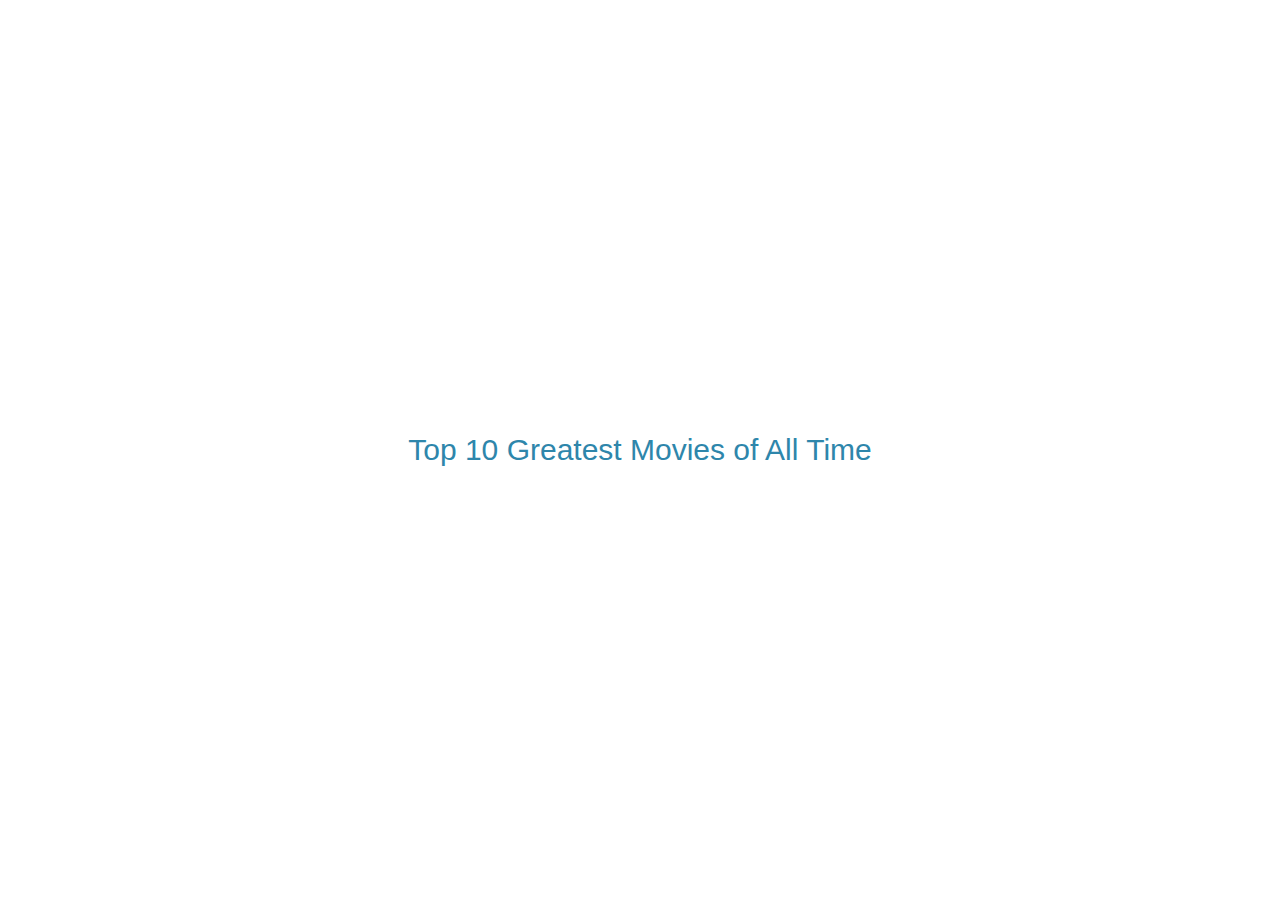
<file: 01-Read-It/01/index.html>
<!DOCTYPE html>
<html lang="nl">

<head>
	<meta charset="UTF-8">
	<title>Top 10</title>
	<link rel="stylesheet" type="text/css" href="css/reset.css">
	<link rel="stylesheet" type="text/css" href="css/style.css">
	<script>
		document.write(`<h1>Top 10 Greatest Movies of All Time</h1>`);
	</script>
</head>

<body>
</body>

</html>
</file>
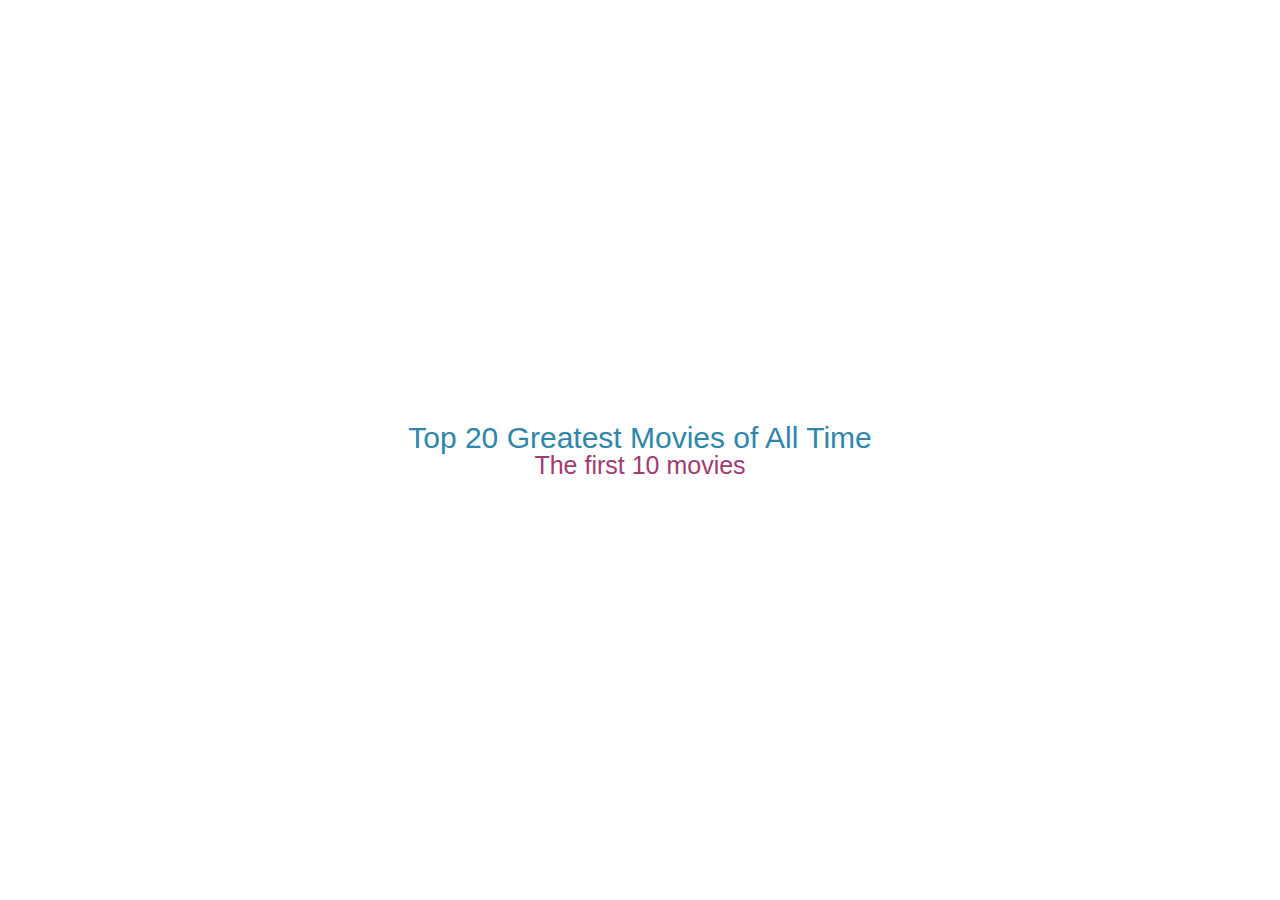
<file: 01-Read-It/02/index.html>
<!DOCTYPE html>
<html lang="nl">
<head>
	<meta charset="UTF-8">
	<title>TOP 10</title>
	<link rel="stylesheet" type="text/css" href="css/reset.css">
	<link rel="stylesheet" type="text/css" href="css/style.css">
</head>
<body>
	<script src="js/script.js"></script>
</body>
</html>
</file>
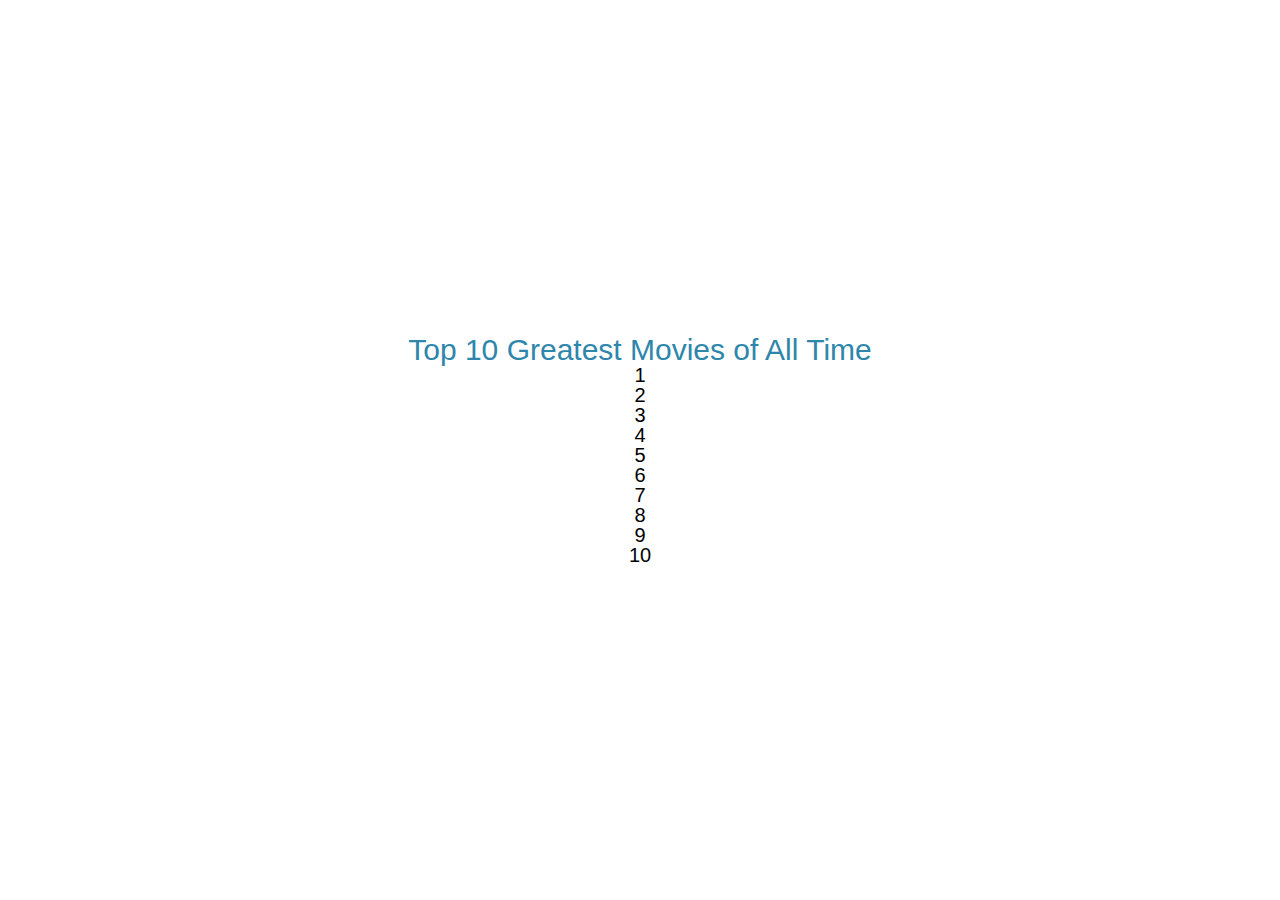
<file: 01-Read-It/03/index.html>
<!DOCTYPE html>
<html lang="nl">
<head>
	<meta charset="UTF-8">
	<title>TOP 10</title>
	<link rel="stylesheet" type="text/css" href="css/reset.css">
	<link rel="stylesheet" type="text/css" href="css/style.css">
</head>
<body>
  <h1>Top 10 Greatest Movies of All Time</h1>
	<script src="js/script.js"></script>
</body>
</html>
</file>
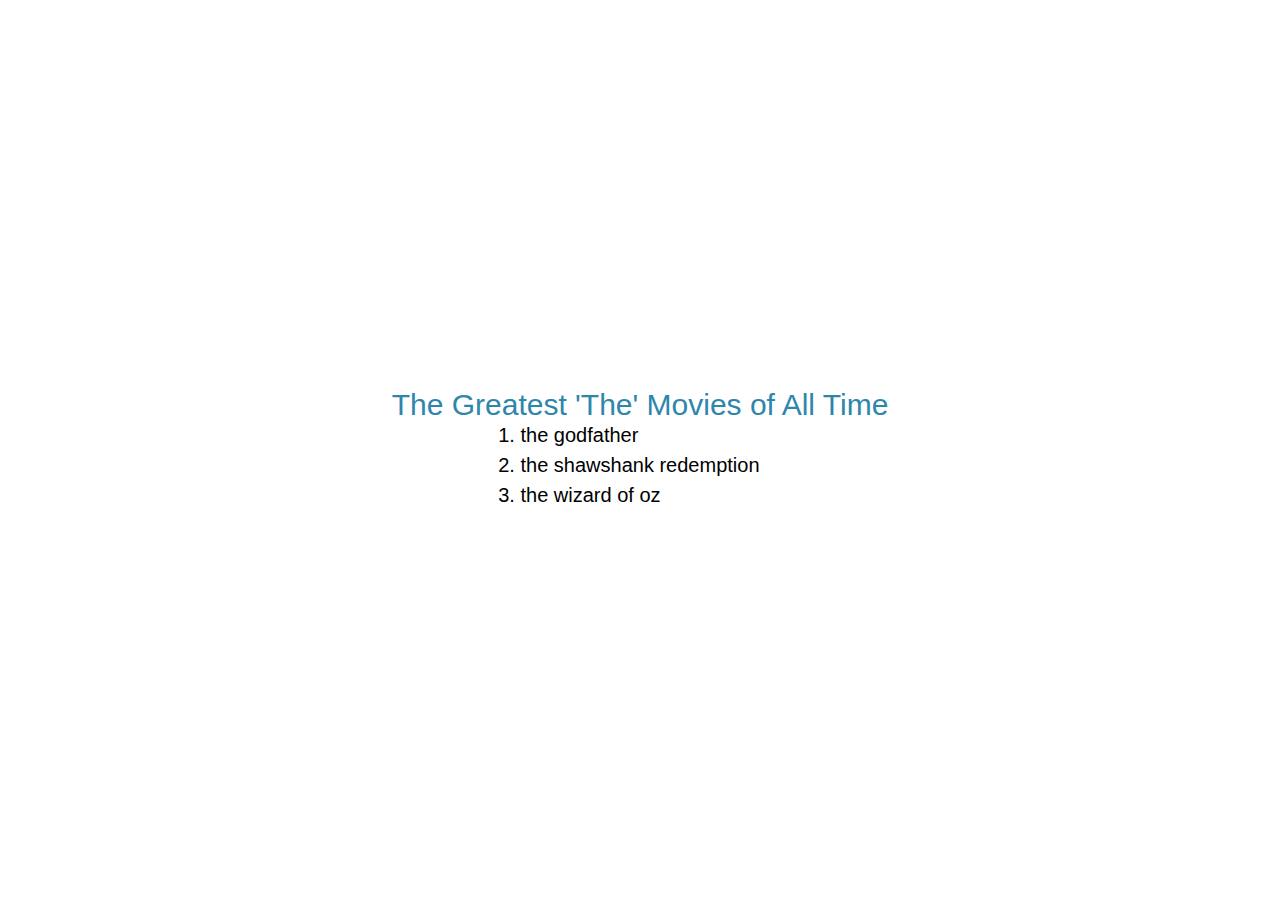
<file: 01-Read-It/10/index.html>
<!DOCTYPE html>
<html lang="nl">
<head>
	<meta charset="UTF-8">
	<title>TOP 10</title>
	<link rel="stylesheet" type="text/css" href="css/reset.css">
	<link rel="stylesheet" type="text/css" href="css/style.css">
</head>
<body>
  <h1>The Greatest 'The' Movies of All Time</h1>
	<script src="js/script.js"></script>
</body>
</html>
</file>
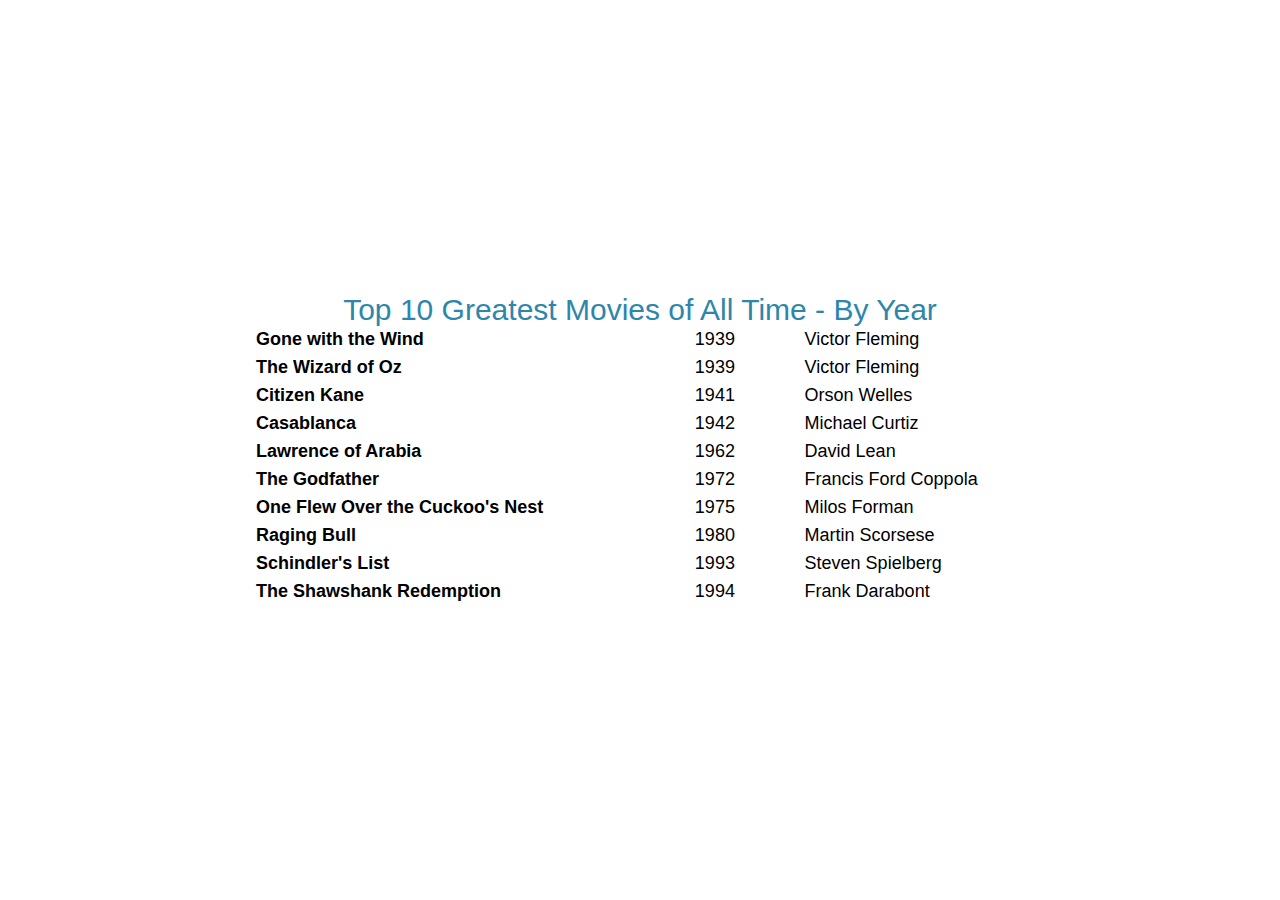
<file: 01-Read-It/13/index.html>
<!DOCTYPE html>
<html lang="nl">
<head>
	<meta charset="UTF-8">
	<title>TOP 10</title>
	<link rel="stylesheet" type="text/css" href="css/reset.css">
	<link rel="stylesheet" type="text/css" href="css/style.css">
</head>
<body>
  <h1>Top 10 Greatest Movies of All Time - By Year</h1>
	<script src="js/script.js"></script>
</body>
</html>
</file>
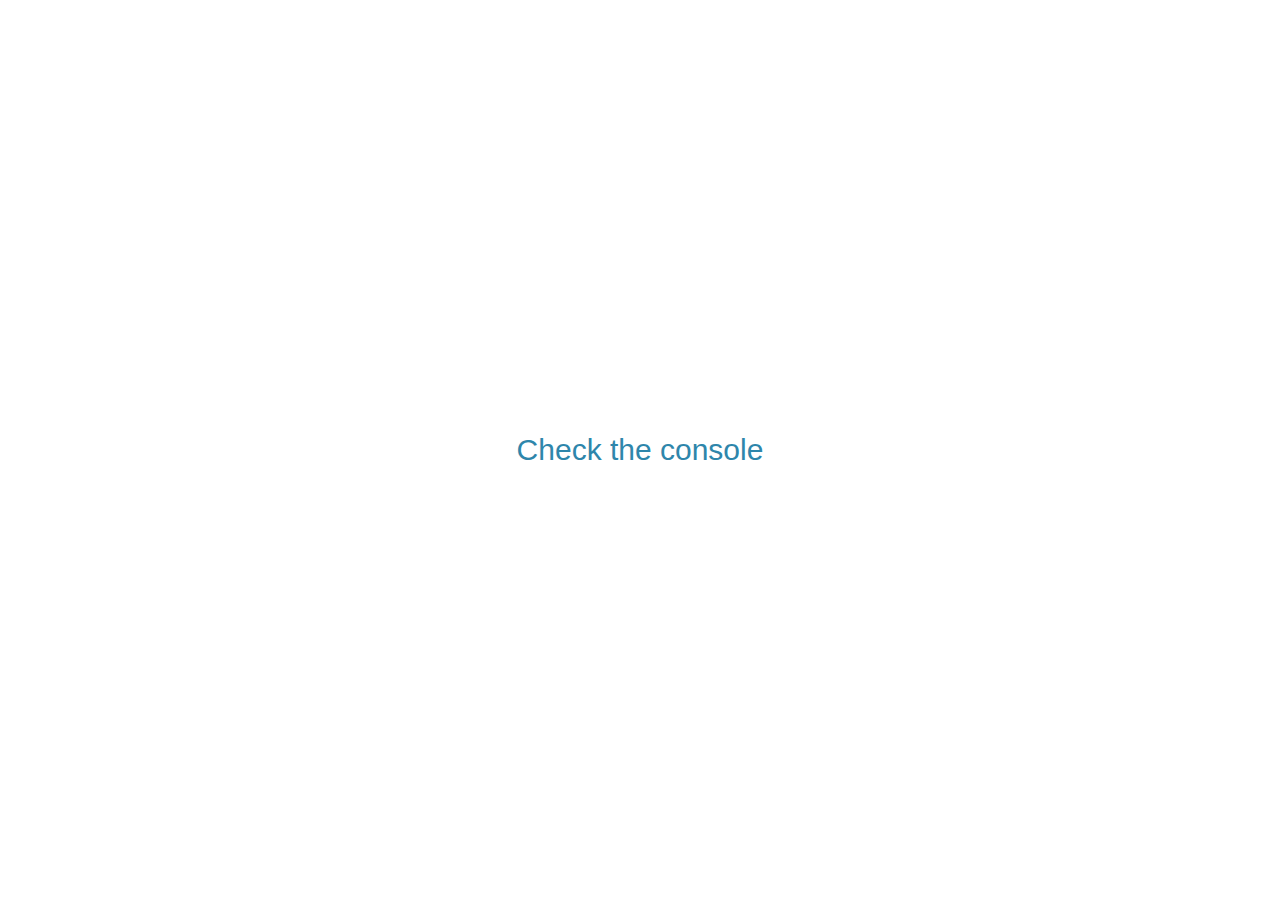
<file: 01-Read-It/14/index.html>
<!DOCTYPE html>
<html lang="nl">
<head>
	<meta charset="UTF-8">
	<title>TOP 10</title>
	<link rel="stylesheet" type="text/css" href="css/reset.css">
	<link rel="stylesheet" type="text/css" href="css/style.css">
</head>
<body>
  <h1>Check the console</h1>
	<script src="js/script.js"></script>
</body>
</html>
</file>
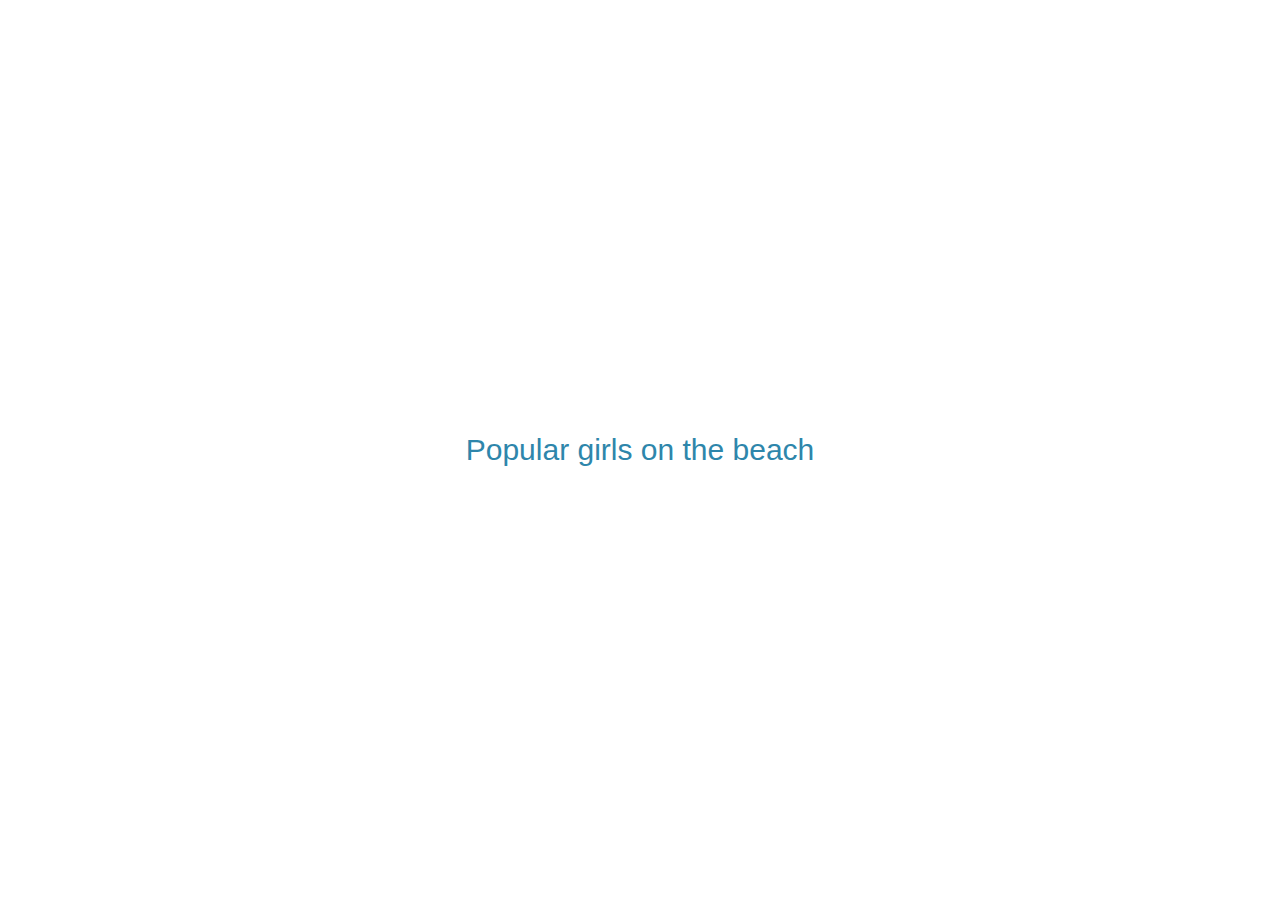
<file: 02-Fix-It/01/index.html>
<!DOCTYPE html>
<html lang="nl">
<head>
	<meta charset="UTF-8">
	<title>Top 10</title>
	<link rel="stylesheet" type="text/css" href="css/reset.css">
	<link rel="stylesheet" type="text/css" href="css/style.css">
  
</head>
<body>
		<script>
				document.write("<h1>Popular girls on the beach<h1>").innerHTML ;
				</script> 
	<!---The innerHTML property defines the HTML content-->
</body>
</html>
</file>
<file: 01-Read-It/01/css/style.css>
html {
  box-sizing: border-box;
  height: 100%;
  font-size: 62.5%;
}

*, *:before, *:after {
  box-sizing: inherit;
}

body {
  display: flex;
  justify-content: center;
  align-items: center;
  height: 100%;

  font-family: sans-serif;
}

h1 {
  color: #2E86AB;
  font-size: 3rem;
}
</file>
<file: 01-Read-It/02/css/style.css>
html {
  box-sizing: border-box;
  height: 100%;
  font-size: 62.5%;
}

*, *:before, *:after {
  box-sizing: inherit;
}

body {
  display: flex;
  justify-content: center;
  align-items: center;
  flex-direction: column;
  height: 100%;

  font-family: sans-serif;
}

h1 {
  color: #2E86AB;
  font-size: 3rem;
}

h2 {
  color: #A23B72;
  font-size: 2.5rem;
}
</file>
<file: 01-Read-It/03/css/style.css>
html {
  box-sizing: border-box;
  height: 100%;
  font-size: 62.5%;
}

*, *:before, *:after {
  box-sizing: inherit;
}

body {
  display: flex;
  justify-content: center;
  align-items: center;
  flex-direction: column;
  height: 100%;

  font-family: sans-serif;
}

h1 {
  color: #2E86AB;
  font-size: 3rem;
}

h2 {
  color: #A23B72;
  font-size: 2.5rem;
}

p{
  font-size:2rem;
}
</file>
<file: 01-Read-It/10/css/style.css>
html {
  box-sizing: border-box;
  height: 100%;
  font-size: 62.5%;
}

*, *:before, *:after {
  box-sizing: inherit;
}

body {
  display: flex;
  justify-content: center;
  align-items: center;
  flex-direction: column;
  height: 100%;

  font-family: sans-serif;
}

h1 {
  color: #2E86AB;
  font-size: 3rem;
}

ol {
  list-style-type: decimal;
}
li{
  font-size:2rem;
  padding:.5rem 0;
}
</file>
<file: 01-Read-It/13/css/style.css>
html {
  box-sizing: border-box;
  height: 100%;
  font-size: 62.5%;
}

*, *:before, *:after {
  box-sizing: inherit;
}

body {
  display: flex;
  justify-content: center;
  align-items: center;
  flex-direction: column;
  height: 100%;

  font-family: sans-serif;
}

h1 {
  color: #2E86AB;
  font-size: 3rem;
}

ul{
  width:60%;
}

li{
  font-size:1.8rem;
  padding:.5rem 0;
  display: flex;
  justify-content: space-between;

}

p:first-child{
  flex:4;
  font-weight: bold;
}

p:nth-child(2){
  flex:1;
}

p:nth-child(3){
  flex:2;
}
</file>
<file: 01-Read-It/14/css/style.css>
html {
  box-sizing: border-box;
  height: 100%;
  font-size: 62.5%;
}

*, *:before, *:after {
  box-sizing: inherit;
}

body {
  display: flex;
  justify-content: center;
  align-items: center;
  flex-direction: column;
  height: 100%;

  font-family: sans-serif;
}

h1 {
  color: #2E86AB;
  font-size: 3rem;
}

ul{
  width:60%;
}

li{
  font-size:1.8rem;
  padding:.5rem 0;
  display: flex;
  justify-content: space-between;

}

p:first-child{
  flex:4;
  font-weight: bold;
}

p:nth-child(2){
  flex:1;
}

p:nth-child(3){
  flex:2;
}
</file>
<file: 02-Fix-It/01/css/style.css>
html {
  box-sizing: border-box;
  height: 100%;
  font-size: 62.5%;
}

*, *:before, *:after {
  box-sizing: inherit;
}

body {
  display: flex;
  justify-content: center;
  align-items: center;
  height: 100%;

  font-family: sans-serif;
}

h1 {
  color: #2E86AB;
  font-size: 3rem;
}
</file>
